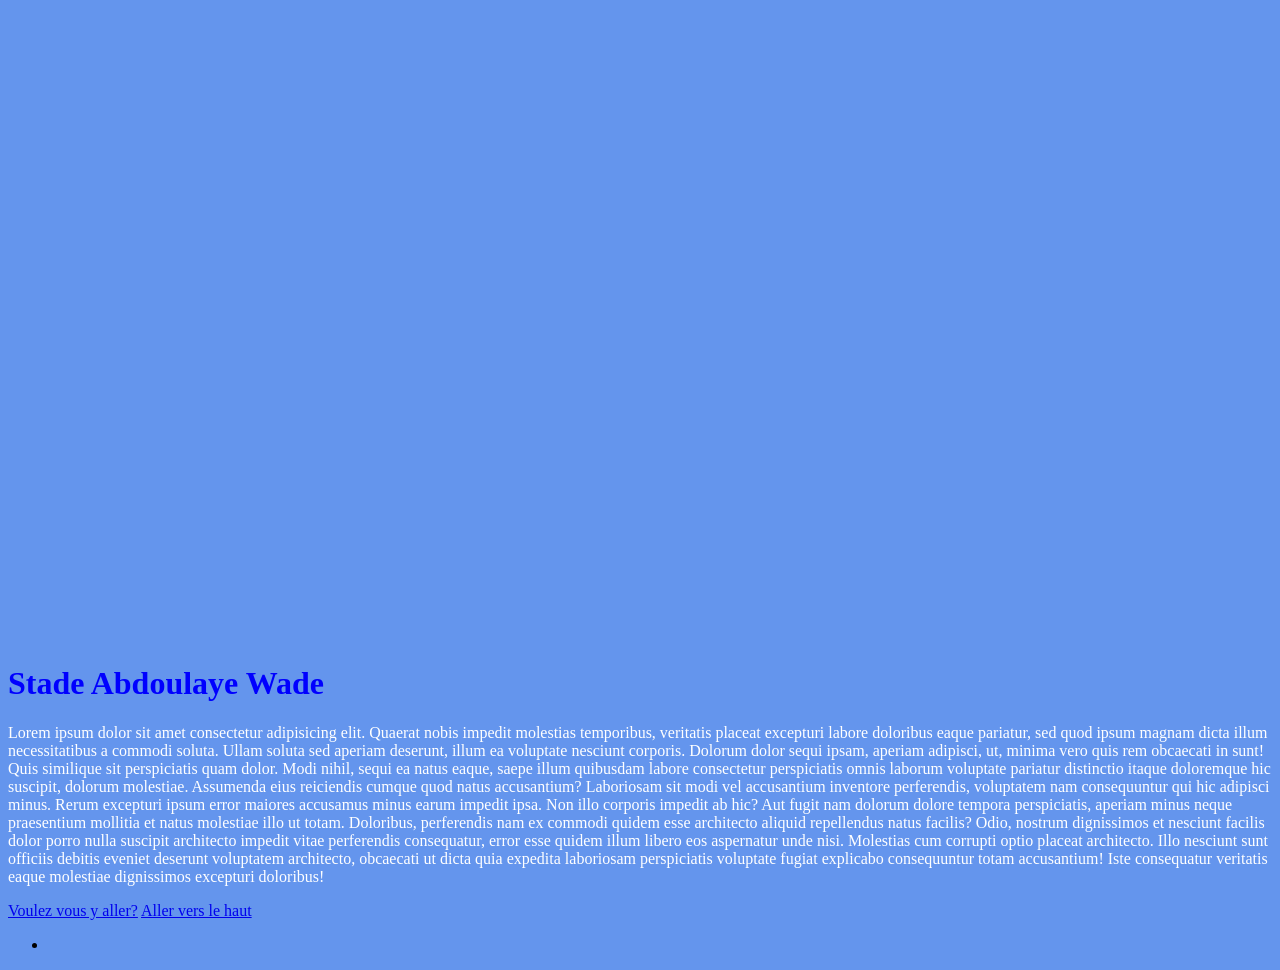
<file: index.html>
<!DOCTYPE html>
<html lang="fr">

<head>
    <meta charset="UTF-8">
    <meta name="viewport" content="width=device-width, initial-scale=1.0">
    <title>Stade Abdoulaye Wade</title>
    <link rel="stylesheet" href="index.css">
</head>

<body>
    <video id="top" src="./video/WhatsApp Video 2026-01-30 at 09.51.51.mp4" muted autoplay loop width="100%"></video>
    <h1>Stade Abdoulaye Wade</h1>
    <p>Lorem ipsum dolor sit amet consectetur adipisicing elit. Quaerat nobis impedit molestias temporibus, veritatis
        placeat excepturi labore doloribus eaque pariatur, sed quod ipsum magnam dicta illum necessitatibus a commodi
        soluta.
        Ullam soluta sed aperiam deserunt, illum ea voluptate nesciunt corporis. Dolorum dolor sequi ipsam, aperiam
        adipisci, ut, minima vero quis rem obcaecati in sunt! Quis similique sit perspiciatis quam dolor.
        Modi nihil, sequi ea natus eaque, saepe illum quibusdam labore consectetur perspiciatis omnis laborum voluptate
        pariatur distinctio itaque doloremque hic suscipit, dolorum molestiae. Assumenda eius reiciendis cumque quod
        natus accusantium?
        Laboriosam sit modi vel accusantium inventore perferendis, voluptatem nam consequuntur qui hic adipisci minus.
        Rerum excepturi ipsum error maiores accusamus minus earum impedit ipsa. Non illo corporis impedit ab hic?
        Aut fugit nam dolorum dolore tempora perspiciatis, aperiam minus neque praesentium mollitia et natus molestiae
        illo ut totam. Doloribus, perferendis nam ex commodi quidem esse architecto aliquid repellendus natus facilis?
        Odio, nostrum dignissimos et nesciunt facilis dolor porro nulla suscipit architecto impedit vitae perferendis
        consequatur, error esse quidem illum libero eos aspernatur unde nisi. Molestias cum corrupti optio placeat
        architecto.
        Illo nesciunt sunt officiis debitis eveniet deserunt voluptatem architecto, obcaecati ut dicta quia expedita
        laboriosam perspiciatis voluptate fugiat explicabo consequuntur totam accusantium! Iste consequatur veritatis
        eaque molestiae dignissimos excepturi doloribus!</p>
    <a href="./page/localisation.html">Voulez vous y aller?</a>
    <a href="#top">Aller vers le haut</a>
</body>

</html>
<ul><li></li></ul>
</file>
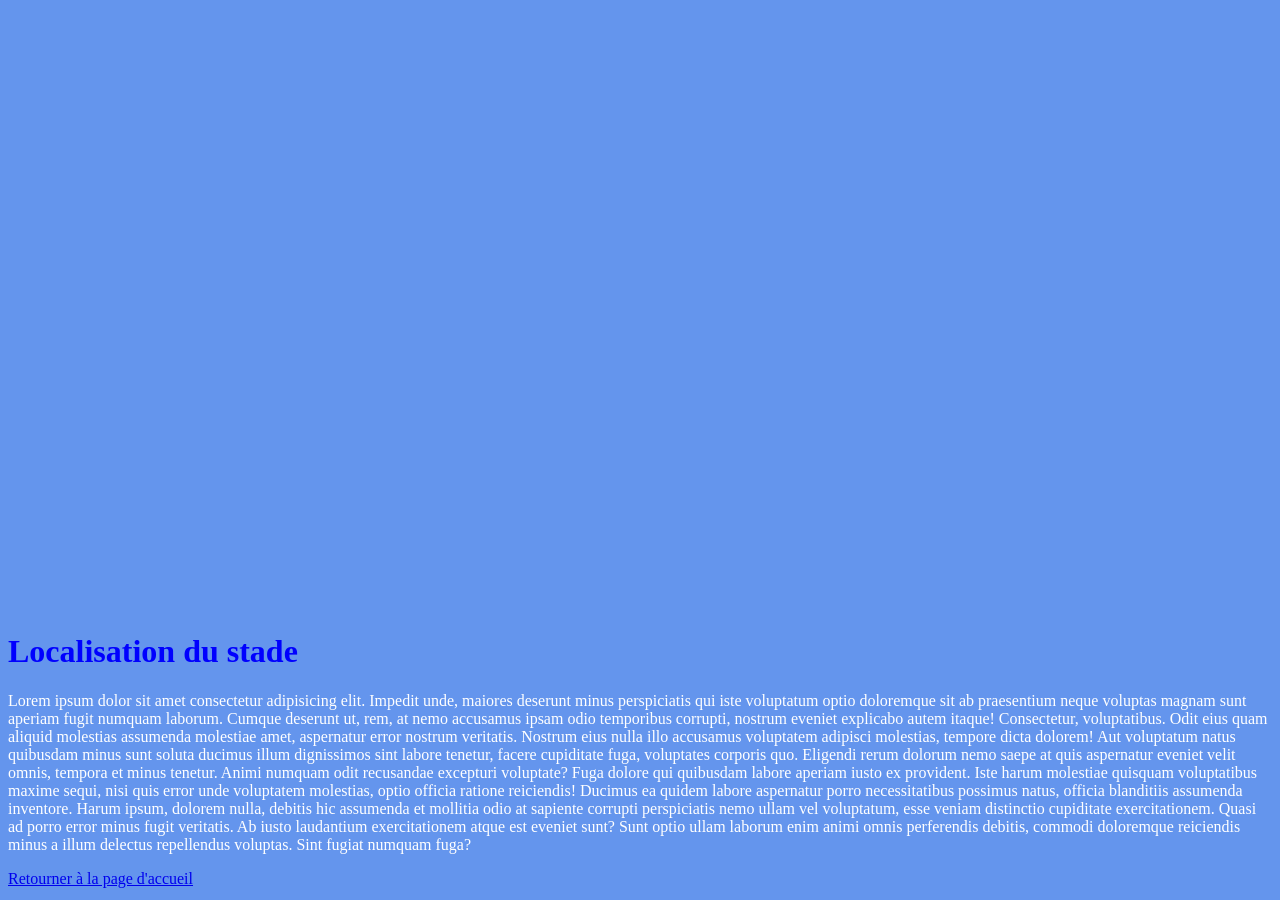
<file: page/localisation.html>
<!DOCTYPE html>
<html lang="fr">

<head>
    <meta charset="UTF-8">
    <meta name="viewport" content="width=device-width, initial-scale=1.0">
    <title>Localisation du stade</title>
    <link rel="stylesheet" href="../index.css">
</head>

<body>
    <iframe
        src="https://www.google.com/maps/embed?pb=!1m18!1m12!1m3!1d3858.6469646448213!2d-17.203509625760976!3d14.732540785769611!2m3!1f0!2f0!3f0!3m2!1i1024!2i768!4f13.1!3m3!1m2!1s0xec19f9f25831c89%3A0xf16221116f0e7177!2sStade%20Abdoulaye%20Wade%20du%20S%C3%A9n%C3%A9gal!5e0!3m2!1sfr!2ssn!4v1769763696075!5m2!1sfr!2ssn"
        width="800" height="600" style="border:0;" allowfullscreen="" loading="lazy"
        referrerpolicy="no-referrer-when-downgrade"></iframe>
    <audio src="../audio/Hymne national du Sénégal [EXyLMGwj5IU].mp3.mpeg" autoplay loop></audio>
    <h1>Localisation du stade</h1>
    <p>Lorem ipsum dolor sit amet consectetur adipisicing elit. Impedit unde, maiores deserunt minus perspiciatis qui
        iste voluptatum optio doloremque sit ab praesentium neque voluptas magnam sunt aperiam fugit numquam laborum.
        Cumque deserunt ut, rem, at nemo accusamus ipsam odio temporibus corrupti, nostrum eveniet explicabo autem
        itaque! Consectetur, voluptatibus. Odit eius quam aliquid molestias assumenda molestiae amet, aspernatur error
        nostrum veritatis.
        Nostrum eius nulla illo accusamus voluptatem adipisci molestias, tempore dicta dolorem! Aut voluptatum natus
        quibusdam minus sunt soluta ducimus illum dignissimos sint labore tenetur, facere cupiditate fuga, voluptates
        corporis quo.
        Eligendi rerum dolorum nemo saepe at quis aspernatur eveniet velit omnis, tempora et minus tenetur. Animi
        numquam odit recusandae excepturi voluptate? Fuga dolore qui quibusdam labore aperiam iusto ex provident.
        Iste harum molestiae quisquam voluptatibus maxime sequi, nisi quis error unde voluptatem molestias, optio
        officia ratione reiciendis! Ducimus ea quidem labore aspernatur porro necessitatibus possimus natus, officia
        blanditiis assumenda inventore.
        Harum ipsum, dolorem nulla, debitis hic assumenda et mollitia odio at sapiente corrupti perspiciatis nemo ullam
        vel voluptatum, esse veniam distinctio cupiditate exercitationem. Quasi ad porro error minus fugit veritatis.
        Ab iusto laudantium exercitationem atque est eveniet sunt? Sunt optio ullam laborum enim animi omnis perferendis
        debitis, commodi doloremque reiciendis minus a illum delectus repellendus voluptas. Sint fugiat numquam fuga?
    </p>
    <a href="../index.html">Retourner à la page d'accueil</a>
</body>

</html>
</file>
<file: index.css>
body{
    background-color: cornflowerblue;
}
h1{
    color: blue;
}
p{
    color: white;
}
</file>
